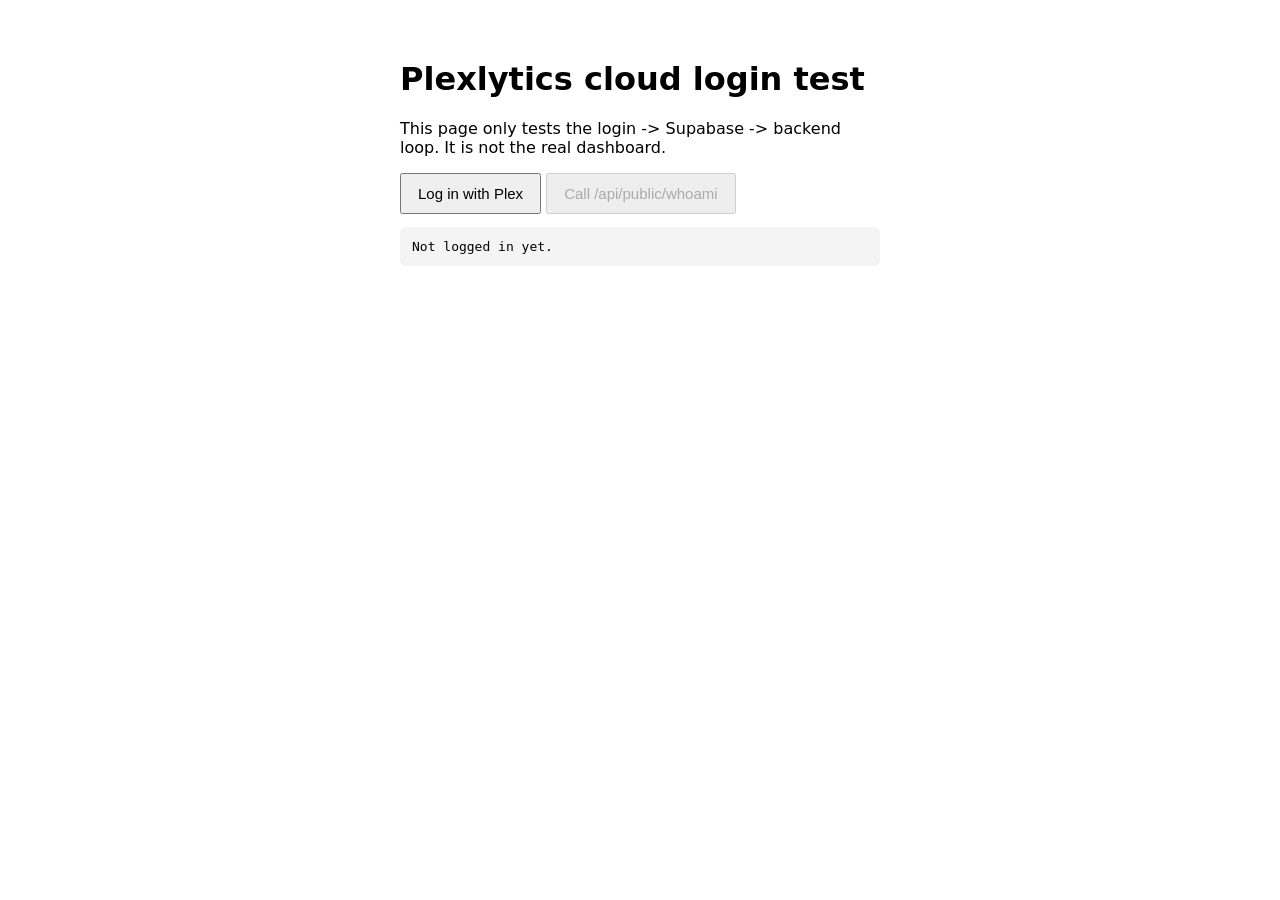
<file: index.html>
<!doctype html>
<html lang="en">
<head>
  <meta charset="utf-8" />
  <title>Plexlytics -- cloud login test</title>
  <style>
    body { font-family: system-ui, sans-serif; max-width: 480px; margin: 60px auto; padding: 0 20px; }
    button { padding: 10px 16px; font-size: 15px; cursor: pointer; }
    pre { background: #f4f4f4; padding: 12px; border-radius: 6px; white-space: pre-wrap; word-break: break-word; }
  </style>
</head>
<body>
  <h1>Plexlytics cloud login test</h1>
  <p>This page only tests the login -> Supabase -> backend loop. It is not the real dashboard.</p>

  <button id="login-btn">Log in with Plex</button>
  <button id="whoami-btn" disabled>Call /api/public/whoami</button>

  <pre id="output">Not logged in yet.</pre>

  <script type="module">
    import { loginWithPlex, callBackend } from "./frontend_auth.js";

    const output = document.getElementById("output");
    const loginBtn = document.getElementById("login-btn");
    const whoamiBtn = document.getElementById("whoami-btn");

    loginBtn.addEventListener("click", async () => {
      output.textContent = "Opening Plex login in a new tab -- authorize there, then come back here.";
      try {
        const result = await loginWithPlex();
        if (!result.linked) {
          output.textContent =
            "Logged in, but no server is linked to this account yet.\n" +
            "Go to your local Plexlytics Settings > Cloud access and click " +
            '"Link to Plexlytics cloud" first, then try again.';
          return;
        }
        output.textContent = "Logged in and linked.\nBackend URL: " + result.backendUrl;
        whoamiBtn.disabled = false;
      } catch (err) {
        output.textContent = "Login failed: " + err.message;
      }
    });

    whoamiBtn.addEventListener("click", async () => {
      output.textContent = "Calling your backend...";
      try {
        const res = await callBackend("/api/public/whoami");
        const data = await res.json();
        output.textContent = "Backend responded:\n" + JSON.stringify(data, null, 2);
      } catch (err) {
        output.textContent = "Call failed: " + err.message;
      }
    });
  </script>
</body>
</html>
</file>
